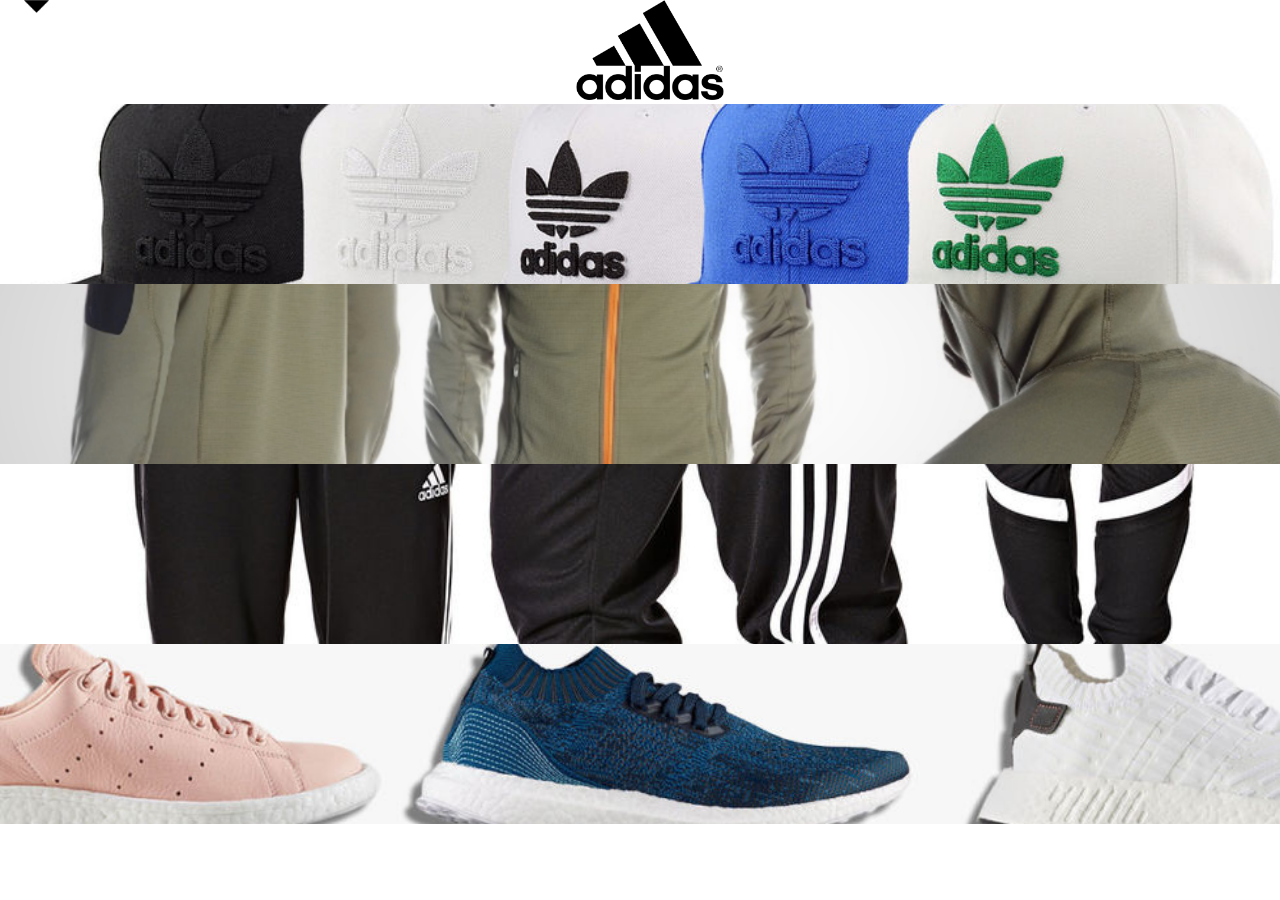
<file: index.html>
<!DOCTYPE html>
<html>
	<head>
		<title>Midterm</title>
		<link href="index.css" rel="stylesheet" type="text/css" />
		<link href="menu.css" rel="stylesheet" type="text/css" />
	</head>
	
	<body>
		<div id="menu">
			<img src="imgs/down.png" id="downImg">
			<div id="links"></div>
			<a href="index.html">Home</a>
			<hr />
			<a href="demo.html">Demo</a>
		</div>
		
		<div id="home">
			<div id="header">
				<img src="imgs/logo.png" id="logo">
			</div>
			
			<div id="navigation">
				<div id="bg1" class="item">	
					<div class="subTitleBox">
					
						<div class="subTitle">
						
						</div>
					
					</div>
					
				
				
				</div>
				
				
				<div id="bg2" class="item">	
					<div class="subTitleBox">
					
						<div class="subTitle">
						
						</div>
					
					</div>
					
				
				
				</div>
				
				
				<div id="bg3" class="item">	
					<div class="subTitleBox">
					
						<div class="subTitle">
						
						</div>
					
					</div>
					
				
				
				</div>
				
				
				
				<div id="bg4" class="item">	
					<div class="subTitleBox">
					
						<div class="subTitle">
						
						</div>
					
					</div>
					
				
				
				</div>
			
			
			
			</div>
		
		
		
		
		</div>
		
		<div id="main">
			<div id="mcontents">
				<div id="innerheader">Hat Gear</div>
				<hr />
				<img src="imgs/gears/h1.png" id="img1" class="images">
				<img src="imgs/gears/h2.png" id="img2" class="images">
				<img src="imgs/gears/h3.png" id="img3" class="images">
				
				
			</div>
		</div>
		
		
	
	
		
	<script src="index.js"></script>
	<script src="menu.js"></script>
		
	</body>
	
</html>
</file>
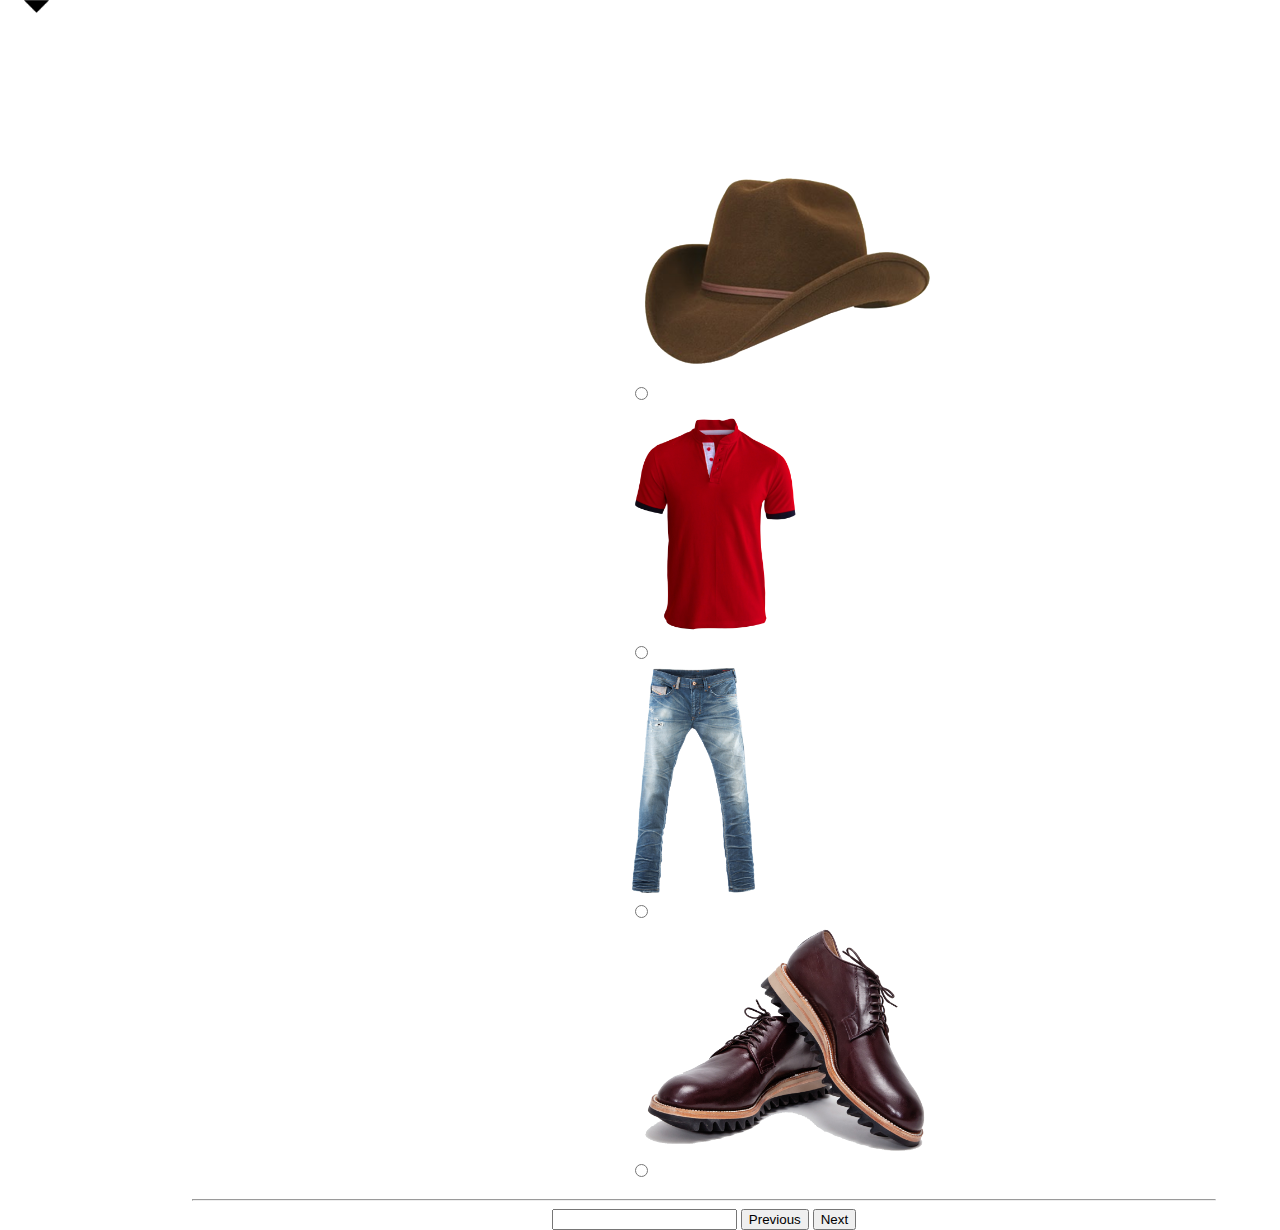
<file: demo.html>
<!DOCTYPE html>
<html>
	<head>
		<title>Midterm</title>
		<link href="demo.css" rel="stylesheet" type="text/css" />
		<link href="menu.css" rel="stylesheet" type="text/css" />
	</head>
	
	<body>
		<div id="menu">
			<img src="imgs/down.png" id="downImg">
			<div id="links"></div>
			<a href="index.html">Home</a>
			<hr />
			<a href="demo.html">Demo</a>
			
		</div>
	
		<div id="demo">
			<div id="demoimages">
				<img src="imgs/gears/h1.png" class="demologo" id="hatimage">
				<input type="radio" name="cycle" id="hatselector">
				<img src="imgs/gears/b1.png" class="demologo" id="bodyimage">
				<input type="radio" name="cycle" id="bodyselector">
				<img src="imgs/gears/l1.png" class="demologo" id="legsimage">
				<input type="radio" name="cycle" id="legselector">
				<img src="imgs/gears/f1.png" class="demologo" id="footimage">
				<input type="radio" name="cycle" id="footselector">
			</div>
			
			<div id="demomenu">
			
			<hr />
			
			<input type="text" id="inputtext">
			<input type="button" value="Previous" id="previousbutton">
			<input type="button" value="Next" id="nextbutton">
			
			
			</div>
		
		
		
		</div>
	
	
		
	<script src="demo.js"></script>
	<script src="menu.js"></script>
		
	</body>
	
</html>
</file>
<file: index.css>
body {
	margin: 0;
}

#home{
	width: 100vw;
}

#header{
	width: 100%;
	padding-left: 10px;
	padding-right: 10px;
	text-align: center;
}

#logo{
	height:100px;
}

#naviation{
	width:100%;
}

.item{
	width:100%;
	height: 20vh;
	position: relative;
	background-size: cover;
	background-position: center;
}

.subTitleBox{
	width:30%;
	height:100%;
	margin: auto;
	opacity: 0.5;
	
}

.subTitle{
	position:absolute;
	left:0;
	right:0;
	top:0;
	bottom:0;
	margin:auto;
	width:100px;
	height:30px;
	font-size:20px;
	
}

#bg1{
	background-image: url("imgs/bg1.jpg");
	
}

#bg2{
	background-image: url("imgs/bg2.jpg");
	
}

#bg3{
	background-image: url("imgs/bg3.jpg");
	
}

#bg4{
	background-image: url("imgs/bg4.jpg");
	
}

#main{
	position:fixed;
	top:0;
	left:0;
	width: 100vw;
	height: 100vh;
	background-color: rgba(0,0,0,0.5);
	display: none;
}

#mcontents{
	position:absolute;
	left:0;
	right:0;
	top:0;
	bottom:0;
	margin:auto;
	width: 70%;
	height: 40%;
	background-color:white;
	
}


.images{
	height:150px;
	width:150px;
	display: inline;
	position:relative;
	left: 75px;
}

#innerheader{
	text-align:center;
}
</file>
<file: menu.css>
#menu {
	position: fixed;
	left: 0;
	top: -70px;
	padding: 5px;
	text-align: center;
	
}

#downImg{
	position:absolute;
	bottom:-25px;
	right:0;
	height:25px;
}
</file>
<file: demo.css>
#demo{
	width: 70vw;
	height: 70vh;
	right: 0;
	left: 0;
	top: 0;
	bottom: 0;
	margin: auto;
	position: absolute;
}


#demoimages{
	position: relative;
	width:2vw;
	height: auto;
	text-align: center;
	right: 0;
	left: 0;
	top: 0;
	bottom: 0;
	margin: auto;
	padding: 10px;
}


.demologo{
	position: relative;
	width: auto;
	height: 25vh;
	display: inline-block;
	text-align: center;
	padding: 5px;
}
	
#demomenu{
	text-align: center;
	width: 80vw;
}

body {
	width:100vw;
	height: 100vh;
}
</file>
